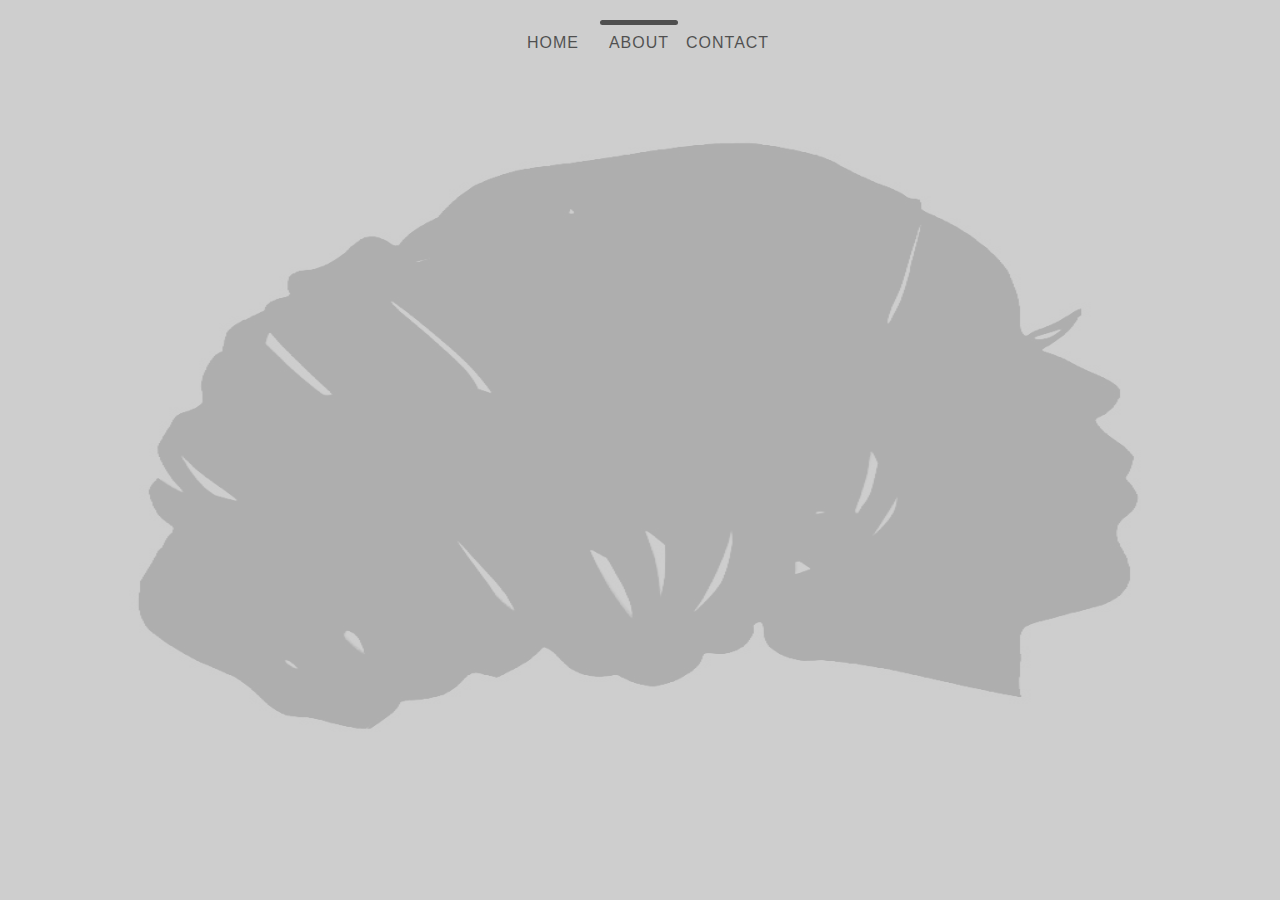
<file: about.html>
<!DOCTYPE html>
<html lang="en">
<head>
    <meta charset="UTF-8">
    <meta name="viewport" content="width=device-width, initial-scale=1.0">
    <link rel="shortcut icon" href="assets/images/icons/favicons/favicon.ico">
    <link rel="apple-touch-icon" sizes="180x180" href="/apple-touch-icon.png">
    <link rel="icon" type="image/png" sizes="32x32" href="/favicon-32x32.png">
    <link rel="icon" type="image/png" sizes="16x16" href="/favicon-16x16.png">
    <link rel="manifest" href="/site.webmanifest">
    <link rel="mask-icon" href="/safari-pinned-tab.svg" color="#5bbad5">
    <meta name="msapplication-TileColor" content="#da532c">
    <meta name="theme-color" content="#ffffff">
    <link rel="stylesheet" href="https://stackpath.bootstrapcdn.com/font-awesome/4.7.0/css/font-awesome.min.css">
    <link rel="stylesheet" href="https://stackpath.bootstrapcdn.com/bootstrap/4.5.2/css/bootstrap.min.css">
    <link rel="stylesheet" href="assets/css/style.css">
    <title>VG | Personal Portfolio</title>
</head>
<body>
<div>
    <img src="assets/images/hero.jpg" alt="rose" class="hero">
    <div class="container">
        <ul class="nav-bar">
            <li><a href="index.html"></a>home</li>
            <li class="active"><a href="about.html"></a>about</li>
            <li><a href="contact.html"></a>contact</li>
        </ul>
    </div>
</div>
</body>
</html>
</file>
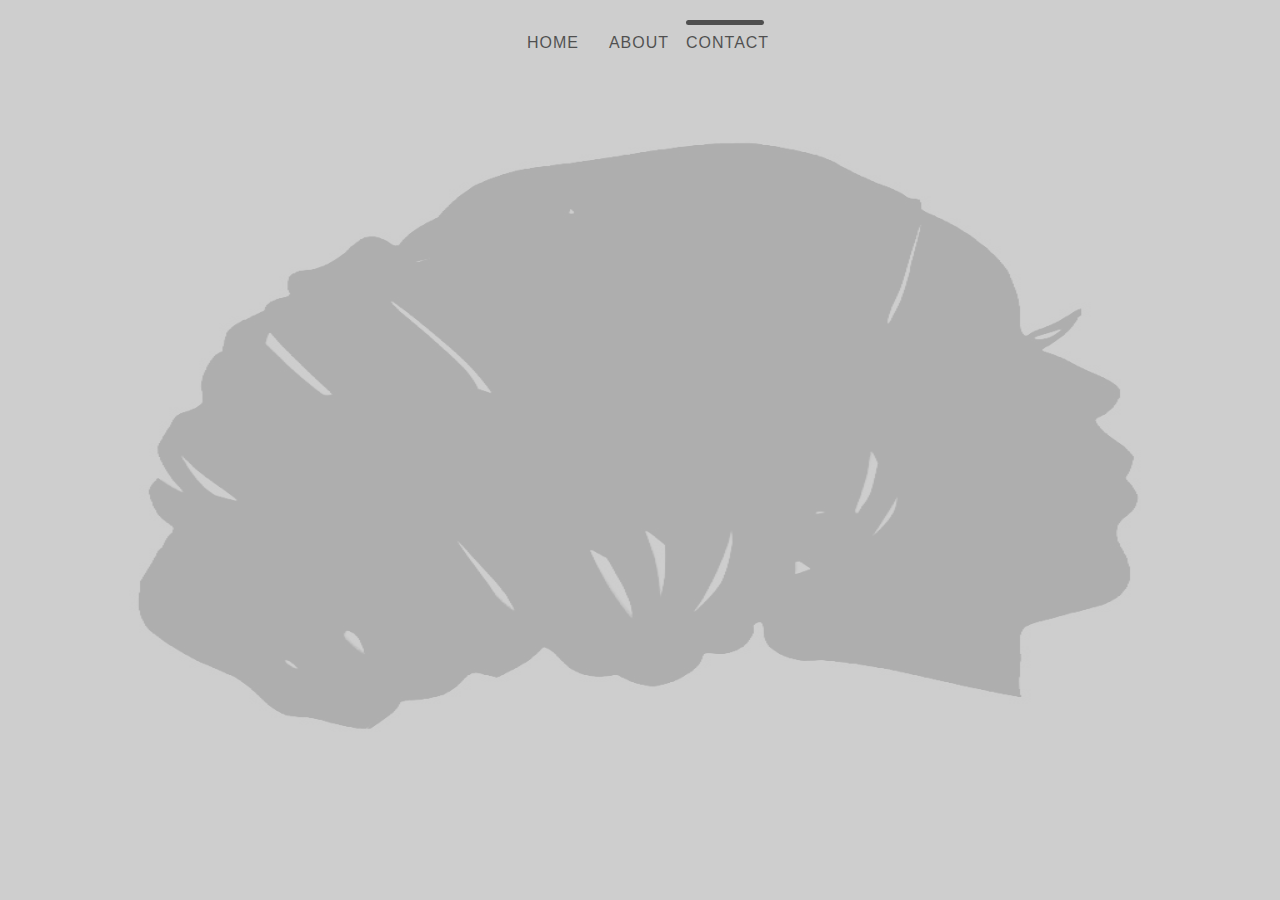
<file: contact.html>
<!DOCTYPE html>
<html lang="en">
<head>
    <meta charset="UTF-8">
    <meta name="viewport" content="width=device-width, initial-scale=1.0">
    <link rel="shortcut icon" href="assets/images/icons/favicons/favicon.ico">
    <link rel="apple-touch-icon" sizes="180x180" href="/apple-touch-icon.png">
    <link rel="icon" type="image/png" sizes="32x32" href="/favicon-32x32.png">
    <link rel="icon" type="image/png" sizes="16x16" href="/favicon-16x16.png">
    <link rel="manifest" href="/site.webmanifest">
    <link rel="mask-icon" href="/safari-pinned-tab.svg" color="#5bbad5">
    <meta name="msapplication-TileColor" content="#da532c">
    <meta name="theme-color" content="#ffffff">
    <link rel="stylesheet" href="https://stackpath.bootstrapcdn.com/font-awesome/4.7.0/css/font-awesome.min.css">
    <link rel="stylesheet" href="https://stackpath.bootstrapcdn.com/bootstrap/4.5.2/css/bootstrap.min.css">
    <link rel="stylesheet" href="assets/css/style.css">
    <title>VG | Personal Portfolio</title>
</head>
<body>
<div>
    <img src="assets/images/hero.jpg" alt="rose" class="hero">
    <div class="container">
        <ul class="nav-bar">
            <li><a href="index.html"></a>home</li>
            <li><a href="about.html"></a>about</li>
            <li class="active"><a href="contact.html"></a>contact</li>
        </ul>
    </div>
</div>
</body>
</html>
</file>
<file: assets/css/style.css>
* {
    margin: 0;
    padding: 0;
}

body {
    font-family: Arial, Helvetica, sans-serif ;
}

.hero {
    background-size: cover;
    background-repeat: no-repeat;
    background-attachment: fixed;
    width: 100vw;
    height: 100vh;
    position: absolute;
    opacity: 0.5;
    filter: brightness(0%);
    filter: contrast(25%);
}

.container {
    width: 100vw;
    height: 100vh;
}

.nav-bar {
    list-style: none;
    width: 300px;
    height: 45px;
    padding: 20px;
    margin: auto;
}

.nav-bar li {
    width: 30%;
    float: left;
    margin: 0 4px;
    text-align: center;
    height: 100%;
    line-height: 45px;
    text-transform: uppercase;
    color: black;
    letter-spacing: 1px;
    font-size: 16px;
    cursor: pointer;
    border-radius: 25px;
    transition: all 5s ease;
    
}

.nav-bar li:hover {
    background: #fff;
    color: black;
}

.nav-bar li.active
{
 background: black;
 color: black;
}

.content
{
 text-align: center;
 position: relative;
 top: 50%;
 letter-spacing: 2px;
 transition: all 5s ease;
}

.content p {
 margin-top: 10px;
}

.resume
{
 background-color: black;
 color: #fff;
 border-radius: 200px;
 display: block;
  width: 30%;
  border: none;
  padding: 10px 18px;
  font-size: 16px;
  cursor: pointer;
  text-align: center;
  margin: auto;
}

.button
{
 padding-top: 25px;
}

.share
{
 position: absolute;
 right: 10px;
 bottom: 10px;
 list-style: none;
}

.share li
{
 float: left;
 width: 50%;
 padding: 15px;
}
</file>
